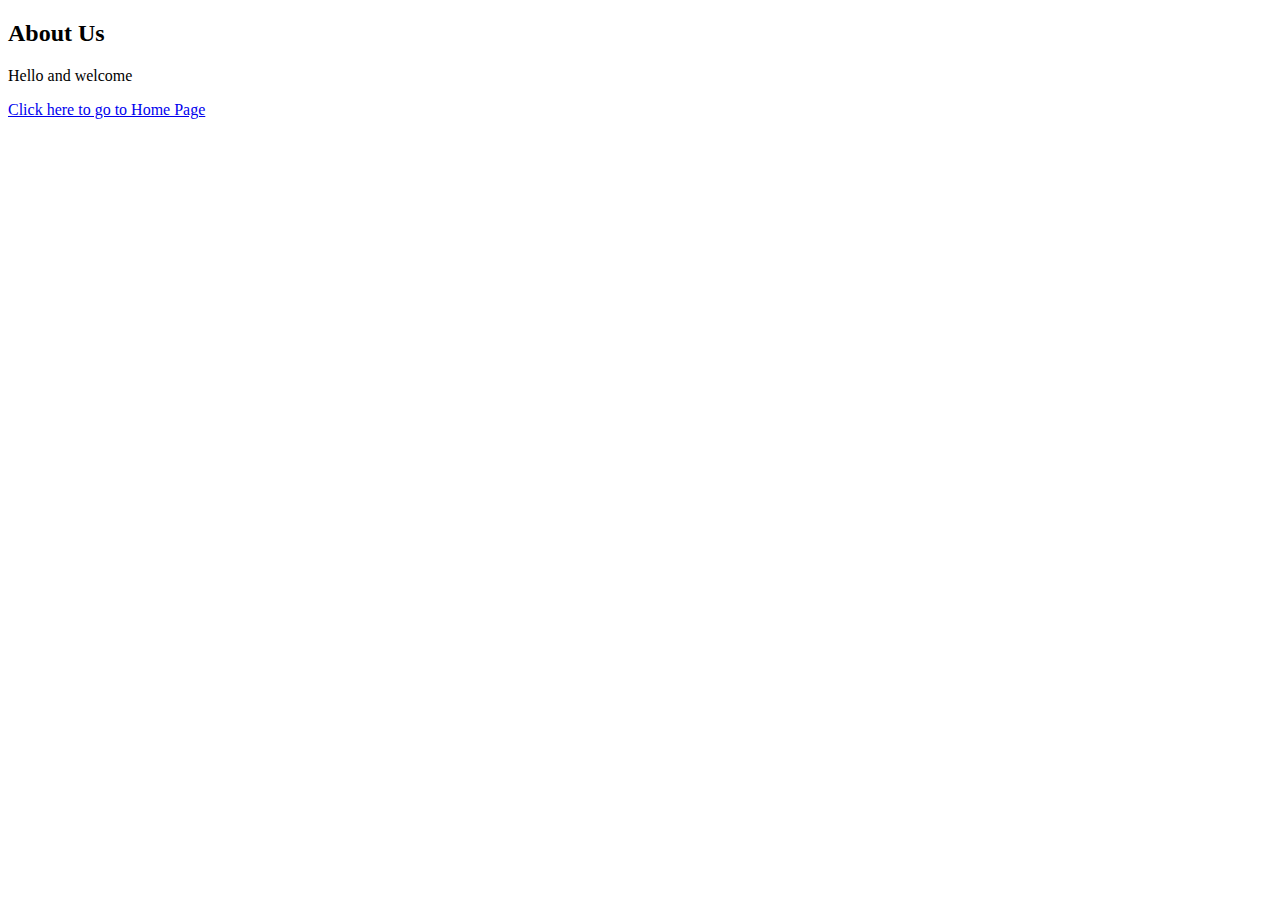
<file: about.html>
<!DOCTYPE html>
<html>
<head>
    
    </head>
    <body>
        <h2>About Us</h2>
        <p>Hello and welcome</p>
        <a href="index.html">Click here to go to Home Page</a>
    
    </body>
</html>
</file>
